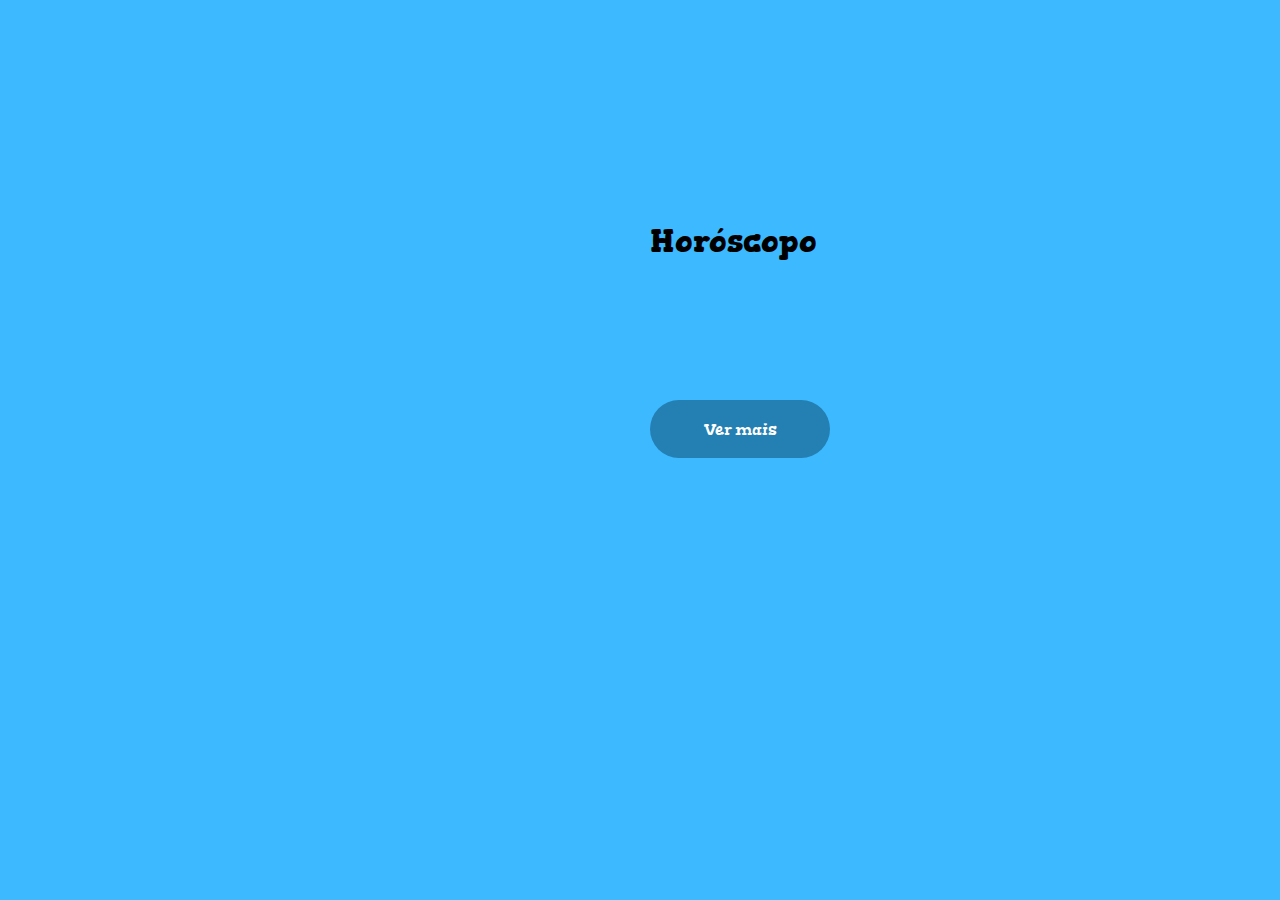
<file: index.html>
<!DOCTYPE html>
<html lang="pt-br">
<head>
    <meta charset="UTF-8">
    <meta name="viewport" content="width=device-width, initial-scale=1.0">
    <link rel="stylesheet" href="./style.css">
    <link rel="preconnect" href="https://fonts.googleapis.com">
    <link rel="preconnect" href="https://fonts.gstatic.com" crossorigin>
    <link href="https://fonts.googleapis.com/css2?family=Gorditas&display=swap" rel="stylesheet">
    <title>Horóscopo</title>
</head>
<body>
   <main>
   <h1 class="text_tittle">Horóscopo</h1>
   </main>
   <footer>
    <a class="vermais_botão" href="horospocohoje.html">Ver mais</a>
</footer>
</body>
</html>
</file>
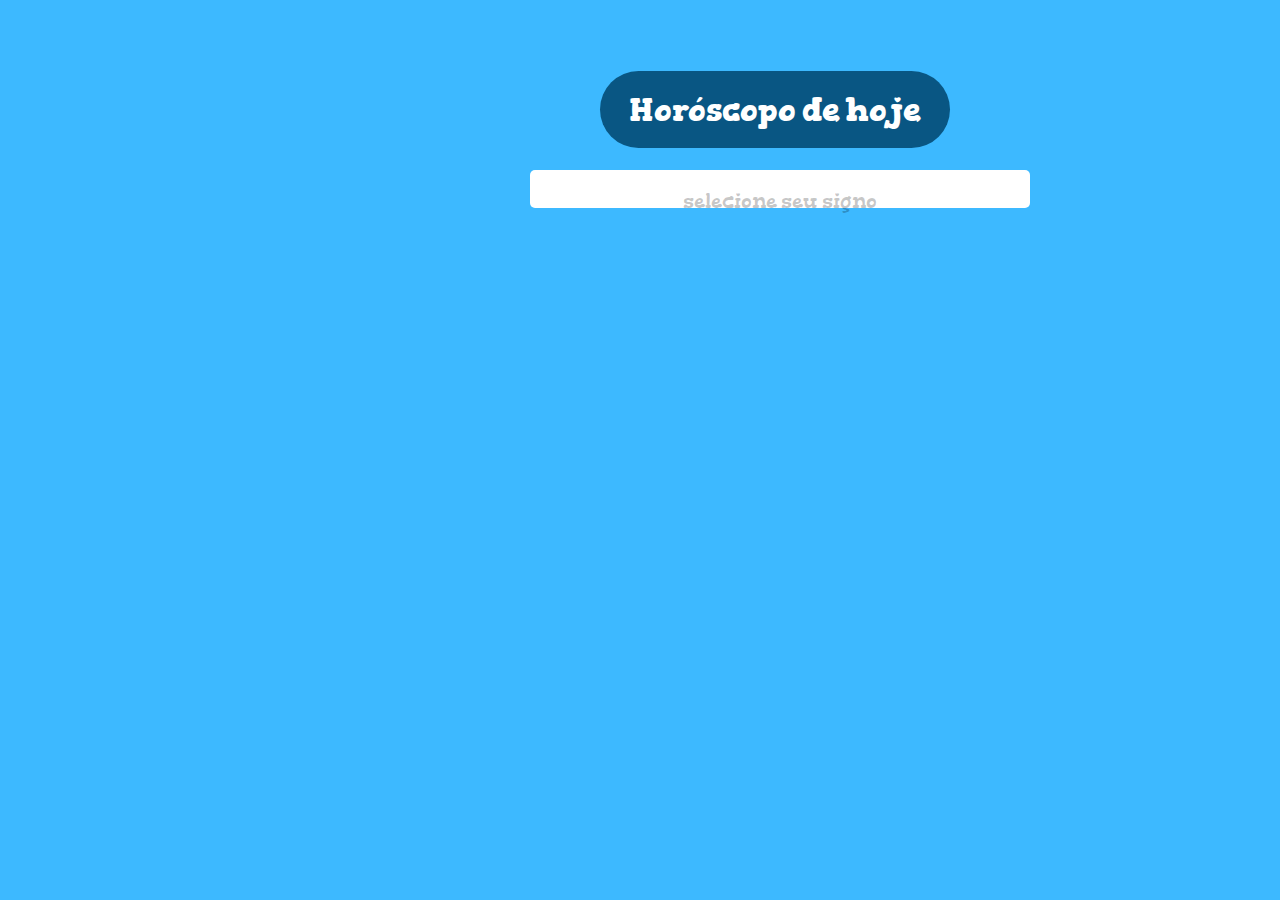
<file: horoscopo.html>
<!DOCTYPE html>
<html lang="pt_br">
<head>
    <meta charset="UTF-8">
    <meta name="viewport" content="width=device-width, initial-scale=1.0">
    <link rel="stylesheet" href="./style2.css">
    <link rel="preconnect" href="https://fonts.googleapis.com">
    <link rel="preconnect" href="https://fonts.gstatic.com" crossorigin>
    <link href="https://fonts.googleapis.com/css2?family=Gorditas&display=swap" rel="stylesheet">
    <title>Horóscopo</title>
</head>
<body>
 
    <main>
        <h1 class="text_tittle">Horóscopo de hoje</h1>
        <p class="text_info">selecione seu signo</p>
        </main>
</body>
</html>
</file>
<file: style.css>
body{
    background-color: #3DB9FF;
}
.text_tittle{
    color: black;
    top: 200px;
    left: 650px;
    position: absolute;
    font-family: 'Gorditas', serif;
}


.vermais_botão{
    position: absolute;
    top: 400px;
    left: 650px;
    width: 180px;
    height: -15px;
    border-radius: 600px;
    background-color:#247FB2;
    color: white;
    border: none;
    text-align: center;
    justify-content: center;
    text-decoration: none;
    padding: 18.5px 0px; 
    font-family: 'Gorditas', serif;
}
</file>
<file: style2.css>
body{
    background-color: #3DB9FF;
}

.text_tittle{
    position: absolute;
    top: 50px;
    left: 600px;
    width: 350px;
    height: 40px;
    border-radius: 600px;
    background-color:#095683;
    color: white;
    border: none;
    text-align: center;
    justify-content: center;
    text-decoration: none;
    padding: 18.5px 0px; 
    font-family: 'Gorditas', serif;
}

.text_info{
    position: absolute;
    top: 150px;
    left: 530px;
    width: 500px;
    height: 1px;
    border-radius: 5px;
    background-color: white;
    color: #0000003a;
    border: none;
    text-align: center;
    font-size: 20px;
    justify-content: center;
    text-decoration: none;
    padding: 18.5px 0px; 
    font-family: 'Gorditas', serif;
}
</file>
